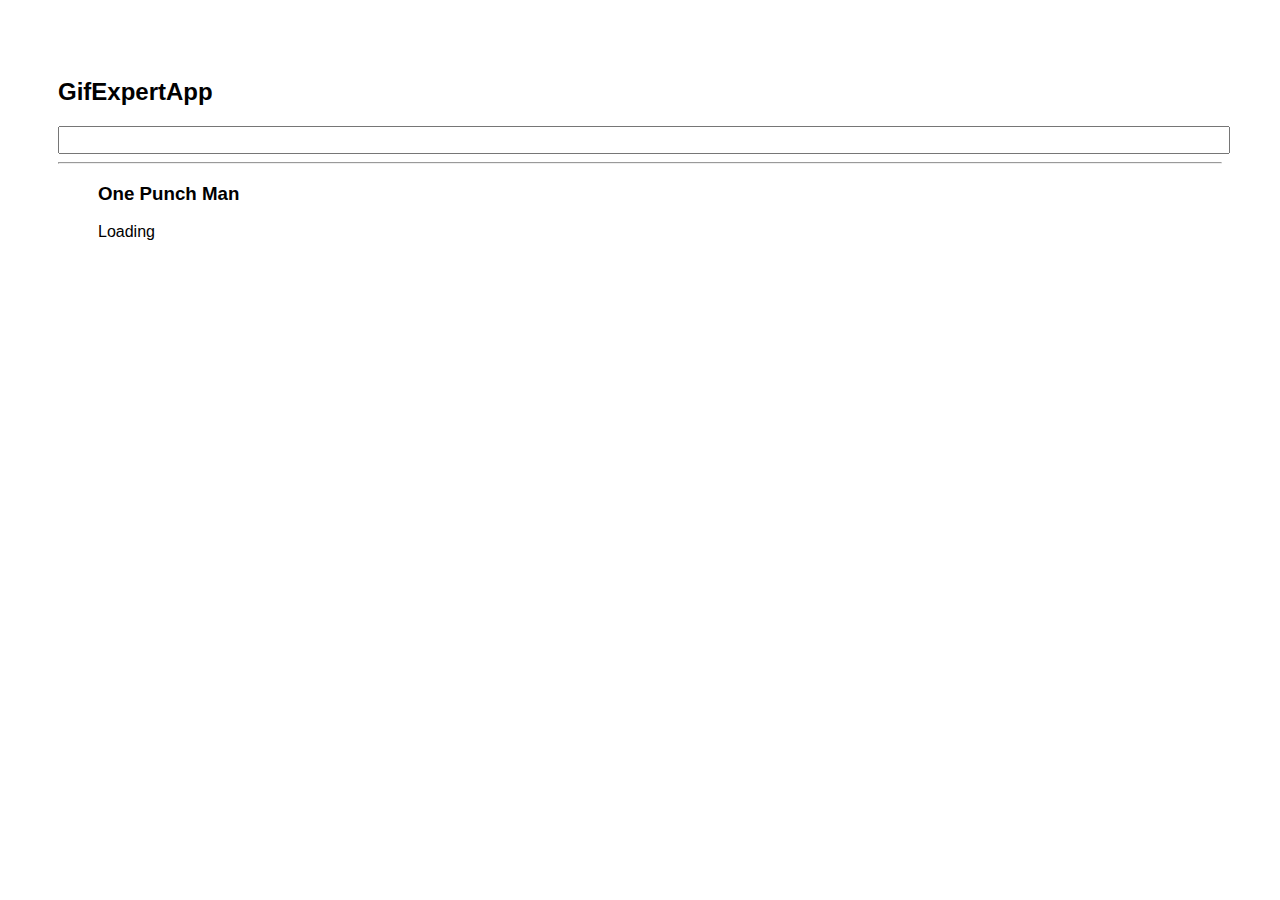
<file: docs/index.html>
<!doctype html>
<html lang="en">
<head>
    <meta charset="utf-8"/>
    <link rel="icon" href="./favicon.ico"/>
    <meta name="viewport" content="width=device-width,initial-scale=1"/>
    <meta name="theme-color" content="#000000"/>
    <meta name="description" content="Web site created using create-react-app"/>
    <link rel="apple-touch-icon" href="./logo192.png"/>
    <link rel="manifest" href="./manifest.json"/>
    <link rel="stylesheet" href="https://cdnjs.cloudflare.com/ajax/libs/animate.css/4.0.0/animate.min.css"/>
    <title>Gif Expert App</title>
    <link href="./static/css/main.c64e5487.chunk.css" rel="stylesheet">
</head>
<body>
<noscript>You need to enable JavaScript to run this app.</noscript>
<div id="root"></div>
<script>!function (e) {
    function r(r) {
        for (var n, p, f = r[0], i = r[1], l = r[2], c = 0, s = []; c < f.length; c++) p = f[c], Object.prototype.hasOwnProperty.call(o, p) && o[p] && s.push(o[p][0]), o[p] = 0;
        for (n in i) Object.prototype.hasOwnProperty.call(i, n) && (e[n] = i[n]);
        for (a && a(r); s.length;) s.shift()();
        return u.push.apply(u, l || []), t()
    }

    function t() {
        for (var e, r = 0; r < u.length; r++) {
            for (var t = u[r], n = !0, f = 1; f < t.length; f++) {
                var i = t[f];
                0 !== o[i] && (n = !1)
            }
            n && (u.splice(r--, 1), e = p(p.s = t[0]))
        }
        return e
    }

    var n = {}, o = {1: 0}, u = [];

    function p(r) {
        if (n[r]) return n[r].exports;
        var t = n[r] = {i: r, l: !1, exports: {}};
        return e[r].call(t.exports, t, t.exports, p), t.l = !0, t.exports
    }

    p.m = e, p.c = n, p.d = function (e, r, t) {
        p.o(e, r) || Object.defineProperty(e, r, {enumerable: !0, get: t})
    }, p.r = function (e) {
        "undefined" != typeof Symbol && Symbol.toStringTag && Object.defineProperty(e, Symbol.toStringTag, {value: "Module"}), Object.defineProperty(e, "__esModule", {value: !0})
    }, p.t = function (e, r) {
        if (1 & r && (e = p(e)), 8 & r) return e;
        if (4 & r && "object" == typeof e && e && e.__esModule) return e;
        var t = Object.create(null);
        if (p.r(t), Object.defineProperty(t, "default", {
            enumerable: !0,
            value: e
        }), 2 & r && "string" != typeof e) for (var n in e) p.d(t, n, function (r) {
            return e[r]
        }.bind(null, n));
        return t
    }, p.n = function (e) {
        var r = e && e.__esModule ? function () {
            return e.default
        } : function () {
            return e
        };
        return p.d(r, "a", r), r
    }, p.o = function (e, r) {
        return Object.prototype.hasOwnProperty.call(e, r)
    }, p.p = "/";
    var f = this["webpackJsonpgif-expert-app"] = this["webpackJsonpgif-expert-app"] || [], i = f.push.bind(f);
    f.push = r, f = f.slice();
    for (var l = 0; l < f.length; l++) r(f[l]);
    var a = i;
    t()
}([])</script>
<script src="./static/js/2.8249eaeb.chunk.js"></script>
<script src="./static/js/main.caf7b1fb.chunk.js"></script>
</body>
</html>
</file>
<file: docs/static/css/main.c64e5487.chunk.css>
*{font-family:Helvetica,Arial,SansSerif}body{padding:50px}input{color:grey;font-size:1.2rem;width:100%}.card{align-content:center;border:1px solid grey;border-radius:6px;overflow:hidden;margin-bottom:10px;margin-right:10px}.card p{padding:5px;text-align:center}.card img{max-height:170px}.card-grid{display:flex;flex-direction:row;flex-wrap:wrap}
/*# sourceMappingURL=main.c64e5487.chunk.css.map */
</file>
